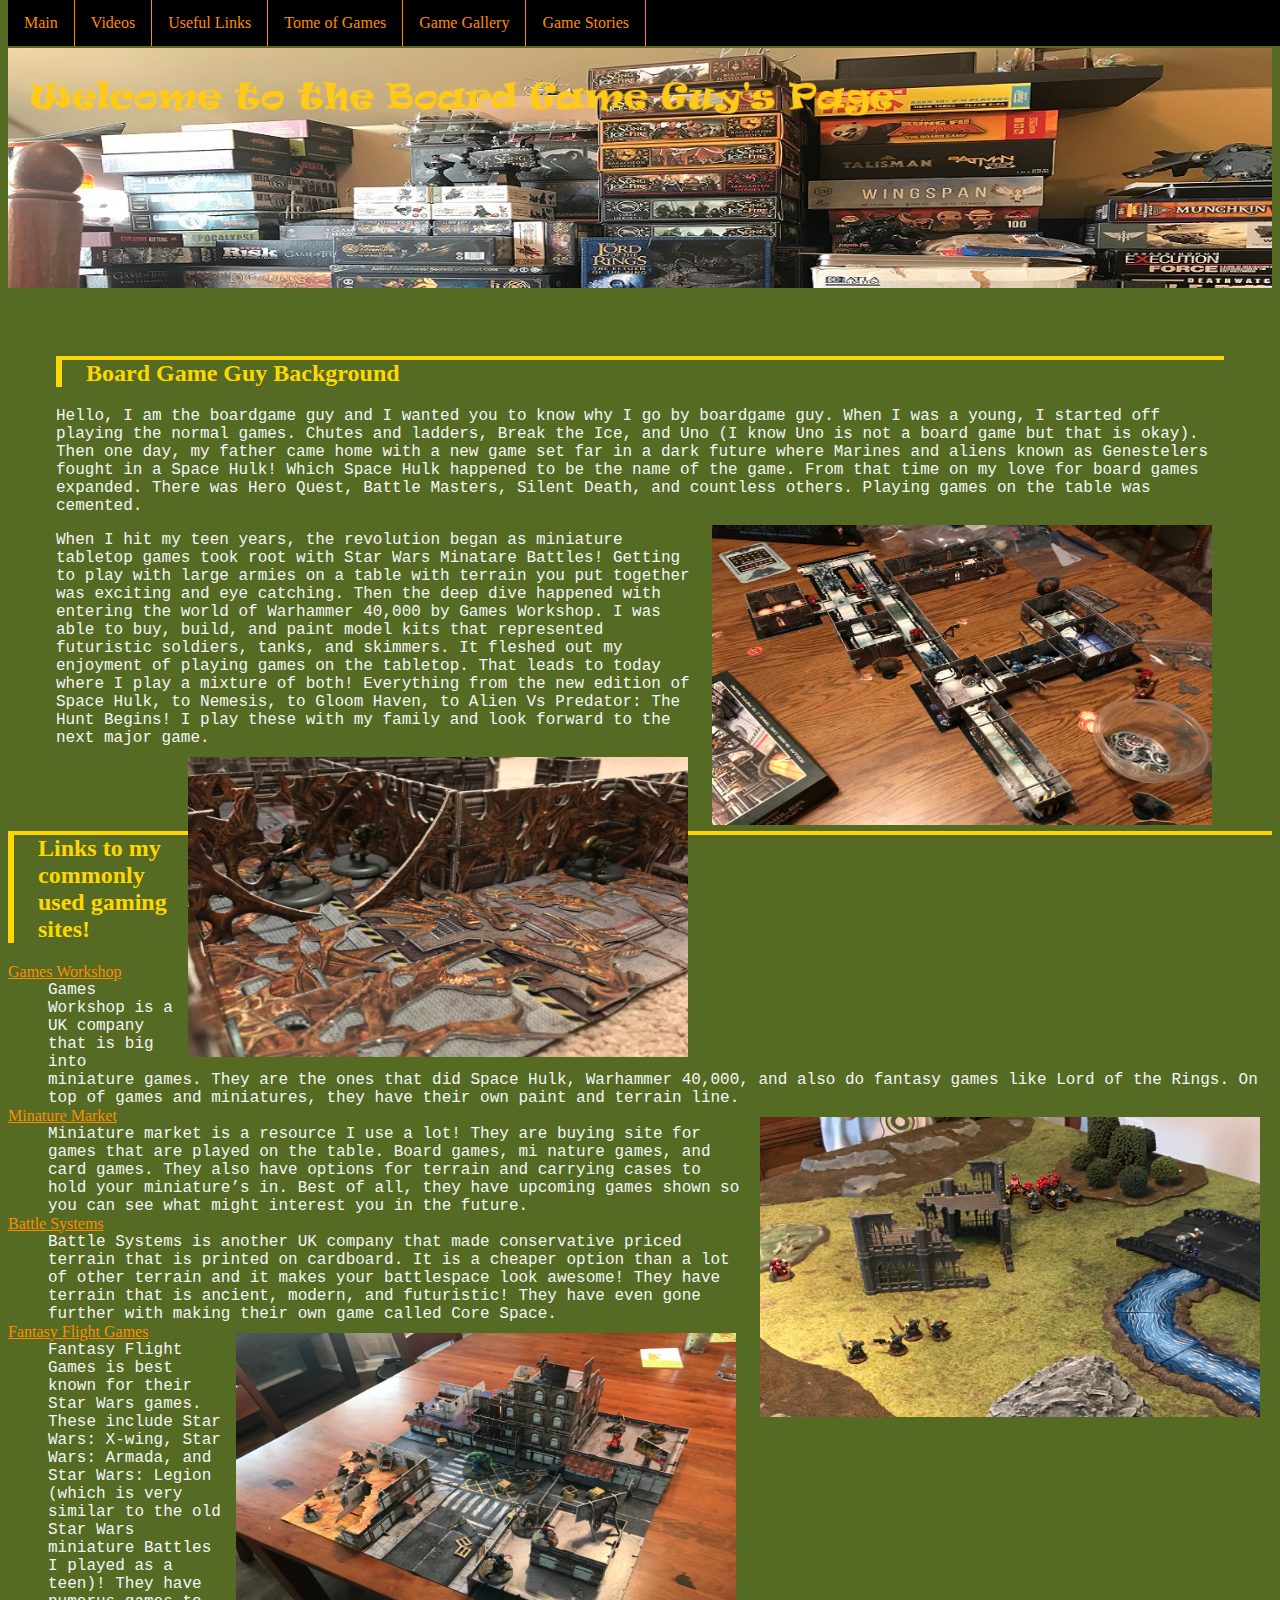
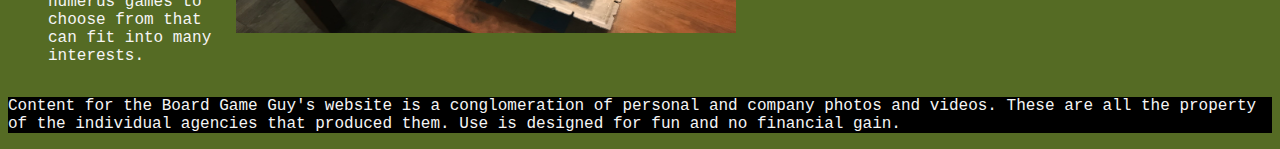
<file: index.html>
<!DOCTYPE html>
<!--
Date created: 30 September 2021
Last edited: 20 October 2021
Created By: Eric Zunno
Purpose: Built for assignments for Southwestern's Web programming
course. This includes setting up an index and creating a launch page. As well as
adding info about creater, links, and photos.
-->

<html>
  
<!--Title created for tab and set metadata to utf-8-->
<head>
<meta charset="utf-8">
  <title>The Board Game Guy</title>
  <meta name="viewport" content="width=device-width, intial-scale=1">

<link rel="stylesheet" href="https://boardgameguy.github.io/classProject/CSS/main style.css";>
</head>

<body>
<div id="cotainer">
<header>
<h1><img src="https://boardgameguy.github.io/classProject/Images/logoMain.png" alt="Welcome to the Board Game guy's page!"></h1>
</header>

<nav>
    <ul>
      <li><a href="index.html">Main</a></li>
      <li><a href="videopage.html">Videos</a></li>
      <li><a href="links.html">Useful Links</a></li> 
      <li><a href="tome.html">Tome of Games</a></li>
      <li><a href="gallery.html">Game Gallery</a></li>
      <li><a href="stories.html">Game Stories</a></li>
    </ul>
  </nav>

  
<main>
<h2>Board Game Guy Background</h2>
<!--Pargraphs about me and why I enjoy board games with photos.-->
<p>Hello, I am the boardgame guy and I wanted you to know why I go by boardgame guy. When I was a young,
I started off playing the normal games. Chutes and ladders, Break the Ice, and Uno (I know Uno is not a board
game but that is okay). Then one day, my father came home with a new game set far in a dark future where 
Marines and aliens known as Genestelers fought in a Space Hulk! Which Space Hulk happened to be the name 
of the game. From that time on my love for board games expanded. There was Hero Quest, Battle Masters, Silent
Death, and countless others. Playing games on the table was cemented.<br><img src="https://boardgameguy.github.io/classProject/Images/Space Hulk.JPG" alt="Space Hulk" width="500" height="300"></p>

<p>When I hit my teen years, the revolution began as miniature tabletop games took root with Star Wars
Minatare Battles! Getting to play with large armies on a table with terrain you put together was exciting and 
eye catching. Then the deep dive happened with entering the world of Warhammer 40,000 by Games Workshop. I 
was able to buy, build, and paint model kits that represented futuristic soldiers, tanks, and skimmers. It
fleshed out my enjoyment of playing games on the tabletop. That leads to today where I play a mixture of both! 
Everything from the new edition of Space Hulk, to Nemesis, to Gloom Haven, to Alien Vs Predator: The Hunt 
Begins! I play these with my family and look forward to the next major game.<br><img src="https://boardgameguy.github.io/classProject/Images/AVP.JPG" alt="AvP" width="500" height="300"></p>
</main>
  
<!--Header for link section-->
<h2>Links to my commonly used gaming sites!</h2>

<!--Discreptive list of links with some photos added-->
<dl>
<dt><a href="https://www.games-workshop.com">Games Workshop</a></dt>
<dd>Games Workshop is a UK company that is big into miniature games. They are the ones that did Space Hulk,
Warhammer 40,000, and also do fantasy games like Lord of the Rings. On top of games and miniatures, they have
their own paint and terrain line.<br><img src="https://boardgameguy.github.io/classProject/Images/Warhammer.JPG" alt="WarHammer 40,000" width="500" height="300"></dd>

<dt><a href="https://www.miniaturemarket.com">Minature Market</a><dt>
<dd>Miniature market is a resource I use a lot! They are buying site for games that are played on the table.
Board games, mi nature games, and card games. They also have options for terrain and carrying cases to hold
your miniature’s in. Best of all, they have upcoming games shown so you can see what might interest you in the 
future.</dd>

<dt><a href="https://battlesystems.co.uk">Battle Systems</a><dt>
<dd>Battle Systems is another UK company that made conservative priced terrain that is printed on cardboard.
It is a cheaper option than a lot of other terrain and it makes your battlespace look awesome! They have
terrain that is ancient, modern, and futuristic! They have even gone further with making their own game 
called Core Space.<br><img src="https://boardgameguy.github.io/classProject/Images/Crisis Protocal.JPG" alt="Battle Systems City Terrain" width="500" height="300"></dd>

<dt><a href="https://www.fantasyflightgames.com">Fantasy Flight Games</a><dt>
<dd>Fantasy Flight Games is best known for their Star Wars games. These include Star Wars: X-wing, 
Star Wars: Armada, and Star Wars: Legion (which is very similar to the old Star Wars miniature Battles I 
played as a teen)! They have numerus games to choose from that can fit into many interests.</dd>
</dl>
  </main>


<footer>

<p> Content for the Board Game Guy's website is a conglomeration of personal and company photos 
  and videos. These are all the property of the individual agencies that produced them. 
  Use is designed for fun and no financial gain.</p>
 
 </footer> 
  
  </div>
</body>  
</html>
</file>
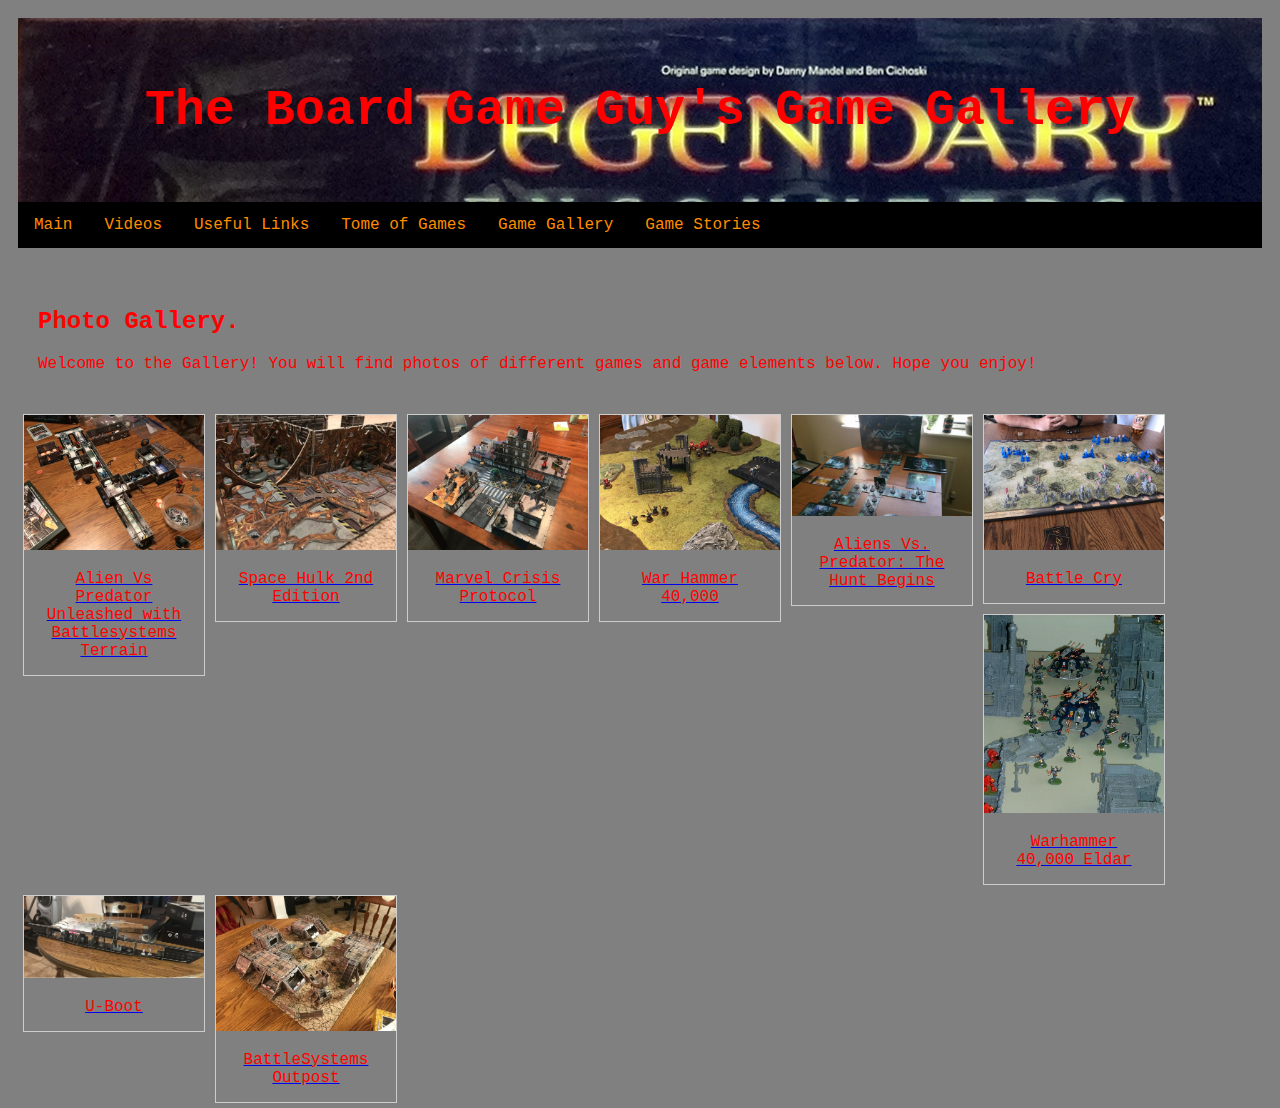
<file: gallery.html>
<!DOCTYPE html>
<!--
Date created: 28 October 2021
Last edited: 28 October 2021
Created By: Eric Zunno
Purpose: New page built for Southwestern web development course to show a text page-->

<html>
  
<!--Title created for tab and set metadata to utf-8-->
<head>
<meta charset="utf-8">
  <title>Game Gallery</title>
  <link rel="stylesheet" href="https://boardgameguy.github.io/classProject/CSS/gallery.css";>
</head>

<body>

<!--Title for header-->
<div class="header">
<h1>The Board Game Guy's Game Gallery</h1>
</div>


<!--links internal to this site-->
<div class="navbar">
  <a href="index.html">Main</a>
  <a href="videopage.html">Videos</a>
  <a href="links.html">Useful Links</a>
  <a href="tome.html">Tome of Games</a>
  <a href="gallery.html">Game Gallery</a>
  <a href="stories.html">Game Stories</a>
</div>

<div class="main">
 <div class="card">
<h2>Photo Gallery.</h2>
<p>Welcome to the Gallery! You will find photos of different games and game elements
below. Hope you enjoy!</p>
    </div>
</div>

<div class="gallery">
   <a target="_blank" href="https://boardgameguy.github.io/classProject/Images/Space Hulk.JPG">
      <img src="https://boardgameguy.github.io/classProject/Images/Space Hulk.JPG" alt="AvP" width="600" height="400">
  <div class="desc">Alien Vs Predator Unleashed with Battlesystems Terrain</div>
</div>
  
<div class="gallery">
   <a target="_blank" href="https://boardgameguy.github.io/classProject/Images/AVP.JPG">
      <img src="https://boardgameguy.github.io/classProject/Images/AVP.JPG" alt="Space Hulk" width="600" height="400">
  <div class="desc">Space Hulk 2nd Edition</div>
</div>

<div class="gallery">
   <a target="_blank" href="https://boardgameguy.github.io/classProject/Images/Crisis Protocal.JPG">
      <img src="https://boardgameguy.github.io/classProject/Images/Crisis Protocal.JPG" alt="Crisis Protocol" width="600" height="400">
  <div class="desc">Marvel Crisis Protocol</div>
</div>

<div class="gallery">
   <a target="_blank" href="https://boardgameguy.github.io/classProject/Images/Warhammer.JPG">
      <img src="https://boardgameguy.github.io/classProject/Images/Warhammer.JPG" alt="Warhammer" width="600" height="400">
  <div class="desc">War Hammer 40,000</div>
</div>
       
<div class="gallery">
   <a target="_blank" href="https://boardgameguy.github.io/classProject/Images/huntbegin.jpg">
      <img src="https://boardgameguy.github.io/classProject/Images/huntbegin.jpg" alt="The Hunt Begins" width="600" height="400">
  <div class="desc">Aliens Vs. Predator: The Hunt Begins</div>
</div>

<div class="gallery">
   <a target="_blank" href="https://boardgameguy.github.io/classProject/Images/bluegrey.JPG">
      <img src="https://boardgameguy.github.io/classProject/Images/bluegrey.JPG" alt="Battle Cry" width="600" height="400">
  <div class="desc">Battle Cry</div>
</div>

<div class="gallery">
   <a target="_blank" href="https://boardgameguy.github.io/classProject/Images/eldar.jpg">
      <img src="https://boardgameguy.github.io/classProject/Images/eldar.jpg" alt="Eldar" width="600" height="400">
  <div class="desc">Warhammer 40,000 Eldar</div>
</div>
  
<div class="gallery">
   <a target="_blank" href="https://boardgameguy.github.io/classProject/Images/uboot.jpg">
      <img src="https://boardgameguy.github.io/classProject/Images/uboot.jpg" alt="U-Boot" width="600" height="400">
  <div class="desc">U-Boot</div>
</div>
  
<div class="gallery">
   <a target="_blank" href="https://boardgameguy.github.io/classProject/Images/BattleSystems_outpost.JPG">
      <img src="https://boardgameguy.github.io/classProject/Images/BattleSystems_outpost.JPG" alt="BattleSystems outpost" width="600" height="400">
  <div class="desc">BattleSystems Outpost</div>
</div>
  
</body>
</html>
</file>
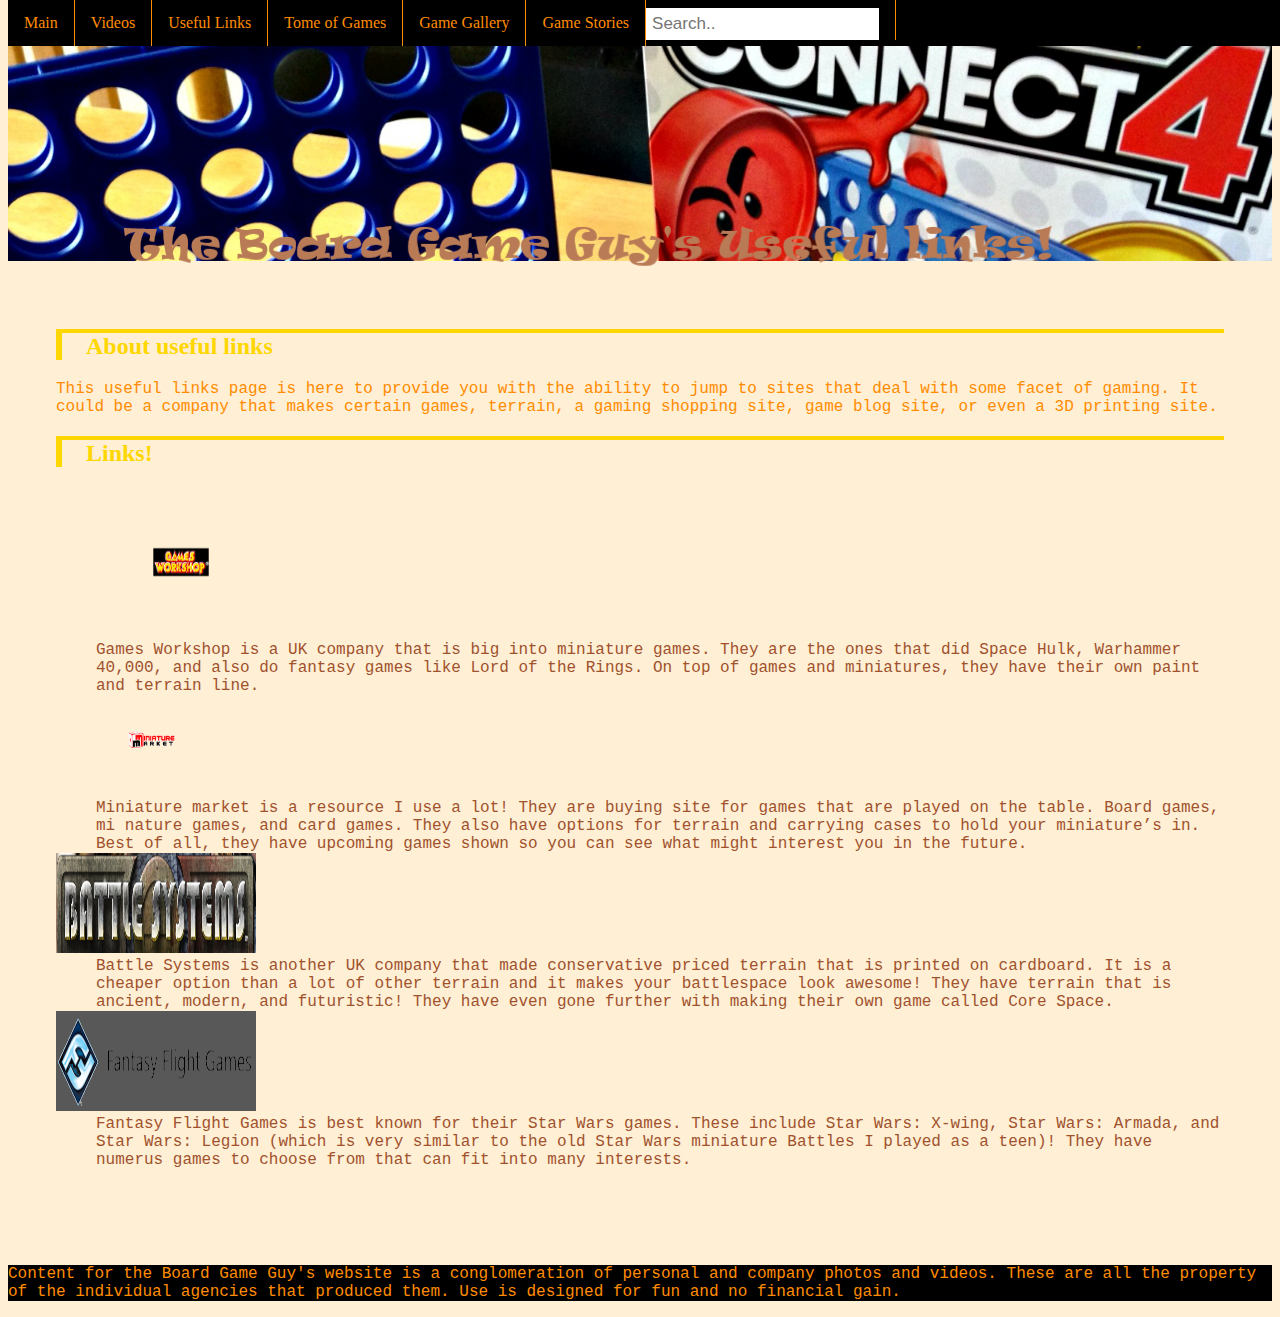
<file: links.html>
<!DOCTYPE html>
<!--
Date created: 27 September 2021
Last edited: 27 October 2021
Created By: Eric Zunno
Purpose: Built for assignments for Southwestern's Web programming
course. This is a links page to different sites that revolve around my hobby
-->

<html>
  
<!--Title created for tab and set metadata to utf-8-->
<head>
<meta charset="utf-8">
  <title>The Board Game Guy Useful Links</title>
  <meta name="viewport" content="width=device-width, intial-scale=1">
<link rel="stylesheet" href="https://boardgameguy.github.io/classProject/CSS/link.css";>
</head>

<body>
<div id="cotainer">
<header>
<h1><img src="https://boardgameguy.github.io/classProject/Images/logoLinks.png" alt="The Board Game guy's Useful Links!"></h1>
</header>

<nav>
    <ul>
      <li><a href="index.html">Main</a></li>
      <li><a href="videopage.html">Videos</a></li>
      <li><a href="links.html">Useful Links</a></li>
      <li><a href="tome.html">Tome of Games</a></li>
      <li><a href="gallery.html">Game Gallery</a></li>
      <li><a href="stories.html">Game Stories</a></li>
      <li><input type="text" placeholder="Search.." float:"right"></li>
    </ul>
  </nav>

<main>
<h2>About useful links</h2>
<!--Pargraph explaning the link page.-->
<p> This useful links page is here to provide you with the ability to jump to sites that
deal with some facet of gaming. It could be a company that makes certain games, terrain,
a gaming shopping site, game blog site, or even a 3D printing site.</p>

  
<!--Header for link section-->
<h2>Links!</h2>

<!--Discreptive list of links with some photos added-->
<dl>
<dt> <a href="https://www.games-workshop.com">
    <img alt="Games Workshop" src="https://boardgameguy.github.io/classProject/Images/gwlogo.png" width="250px" height="150px"></a></dt>
<dd>Games Workshop is a UK company that is big into miniature games. They are the ones that did Space Hulk,
Warhammer 40,000, and also do fantasy games like Lord of the Rings. On top of games and miniatures, they have
their own paint and terrain line.</dd>

<dt><a href="https://www.miniaturemarket.com">
    <img src="https://boardgameguy.github.io/classProject/Images/minMarlogo.png" width="200px" height="100px" alt="Minature Market link"></a><dt>
<dd>Miniature market is a resource I use a lot! They are buying site for games that are played on the table.
Board games, mi nature games, and card games. They also have options for terrain and carrying cases to hold
your miniature’s in. Best of all, they have upcoming games shown so you can see what might interest you in the 
future.</dd>

<dt><a href="https://battlesystems.co.uk">
    <img src="https://boardgameguy.github.io/classProject/Images/batSyslogo.png" width="200px" height="100px" alt="Battle Systems link"></a><dt>
<dd>Battle Systems is another UK company that made conservative priced terrain that is printed on cardboard.
It is a cheaper option than a lot of other terrain and it makes your battlespace look awesome! They have
terrain that is ancient, modern, and futuristic! They have even gone further with making their own game 
called Core Space.</dd>

<dt><a href="https://www.fantasyflightgames.com">
    <img src="https://boardgameguy.github.io/classProject/Images/fanFligam.png" width="200px" height="100px" alt="Fantacy Flight Games link"></a><dt>
<dd>Fantasy Flight Games is best known for their Star Wars games. These include Star Wars: X-wing, 
Star Wars: Armada, and Star Wars: Legion (which is very similar to the old Star Wars miniature Battles I 
played as a teen)! They have numerus games to choose from that can fit into many interests.</dd>
</dl>
  </main>


<footer>

<p> Content for the Board Game Guy's website is a conglomeration of personal and company photos 
  and videos. These are all the property of the individual agencies that produced them. 
  Use is designed for fun and no financial gain.</p>
 
 </footer> 
  
  </div>
</body>  
</html>
</file>
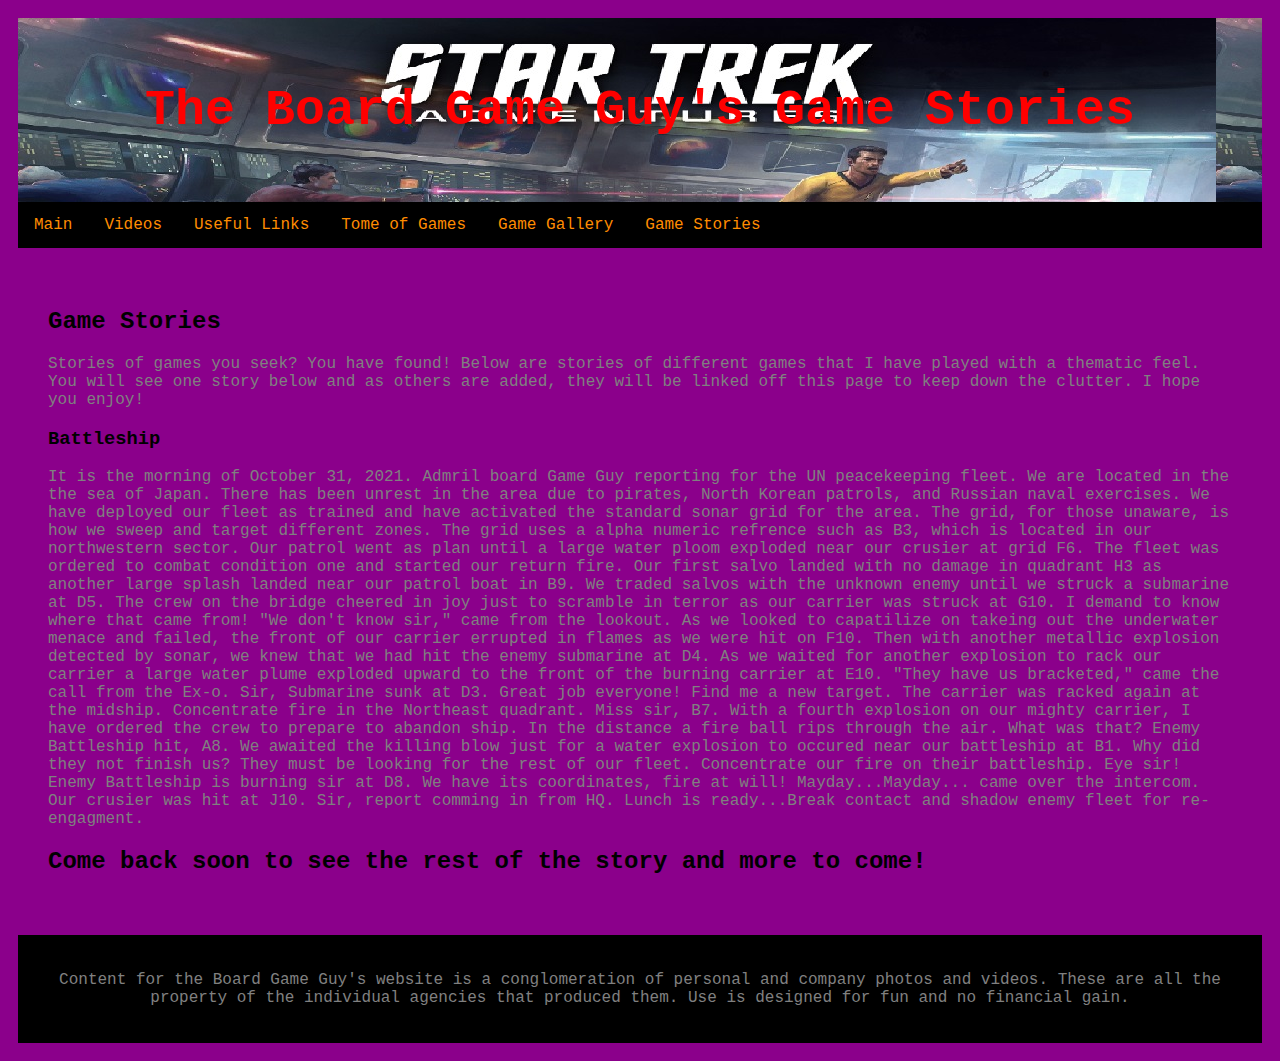
<file: stories.html>
<!DOCTYPE html>
<!--
Date created: 31 October 2021
Last edited: 31 October 2021
Created By: Eric Zunno
Purpose: New page built for Southwestern web development course additional page requirement-->

<html>
  
<!--Title created for tab and set metadata to utf-8-->
<head>
<meta charset="utf-8">
  <title>Game Stories</title>
  <link rel="stylesheet" href="https://boardgameguy.github.io/classProject/CSS/stories.css";>
</head>

<body>

<!--Title for header-->
<div class="header">
<h1>The Board Game Guy's Game Stories</h1>
</div>


<!--links internal to this site-->
<div class="navbar">
  <a href="index.html">Main</a>
  <a href="videopage.html">Videos</a>
  <a href="links.html">Useful Links</a>
  <a href="tome.html">Tome of Games</a>
  <a href="gallery.html">Game Gallery</a>
  <a href="stories.html">Game Stories</a>
</div>



<div class="main">
 <div class="card">
<h2>Game Stories</h2>
<p>Stories of games you seek? You have found! Below are stories of different games that I
have played with a thematic feel. You will see one story below and as others are added, they
will be linked off this page to keep down the clutter. I hope you enjoy!</p>

<h3>Battleship</h3>
<p>It is the morning of October 31, 2021. Admril board Game Guy reporting for the UN peacekeeping fleet.
We are located in the the sea of Japan. There has been unrest in the area due to pirates,
North Korean patrols, and Russian naval exercises. We have deployed our fleet as trained
and have activated the standard sonar grid for the area. The grid, for those unaware, is how
we sweep and target different zones. The grid uses a alpha numeric refrence such as B3, which
is located in our northwestern sector. Our patrol went as plan until a large water ploom
exploded near our crusier at grid F6. The fleet was ordered to combat condition one and 
started our return fire. Our first salvo landed with no damage in quadrant H3 as another large 
splash landed near our patrol boat in B9. We traded salvos with the unknown enemy until we
struck a submarine at D5. The crew on the bridge cheered in joy just to scramble in terror as
our carrier was struck at G10. I demand to know where that came from! "We don't know sir," 
came from the lookout. As we looked to capatilize on takeing out the underwater menace and failed,
the front of our carrier errupted in flames as we were hit on F10. Then with another metallic
explosion detected by sonar, we knew that we had hit the enemy submarine at D4. As we waited for
another explosion to rack our carrier a large water plume exploded upward to the front of the 
burning carrier at E10. "They have us bracketed," came the call from the Ex-o. Sir, Submarine
sunk at D3. Great job everyone! Find me a new target. The carrier was racked again at the 
midship. Concentrate fire in the Northeast quadrant. Miss sir, B7. With a fourth explosion 
on our mighty carrier, I have ordered the crew to prepare to abandon ship. In the distance a 
fire ball rips through the air. What was that? Enemy Battleship hit, A8. We awaited the killing 
blow just for a water explosion to occured near our battleship at B1. Why did they not finish us?
They must be looking for the rest of our fleet. Concentrate our fire on their battleship. Eye sir!
Enemy Battleship is burning sir at D8. We have its coordinates, fire at will! Mayday...Mayday...
came over the intercom. Our crusier was hit at J10. Sir, report comming in from HQ. 
Lunch is ready...Break contact and shadow enemy fleet for re-engagment.</p>

<h2>Come back soon to see the rest of the story and more to come!</h2>
    </div>
</div>

<!--Footer-->
<div class="footer">
  <p>Content for the Board Game Guy's website is a conglomeration of personal and company photos 
  and videos. These are all the property of the individual agencies that produced them. 
  Use is designed for fun and no financial gain.</p>
</div>

</body>
</html>
</file>
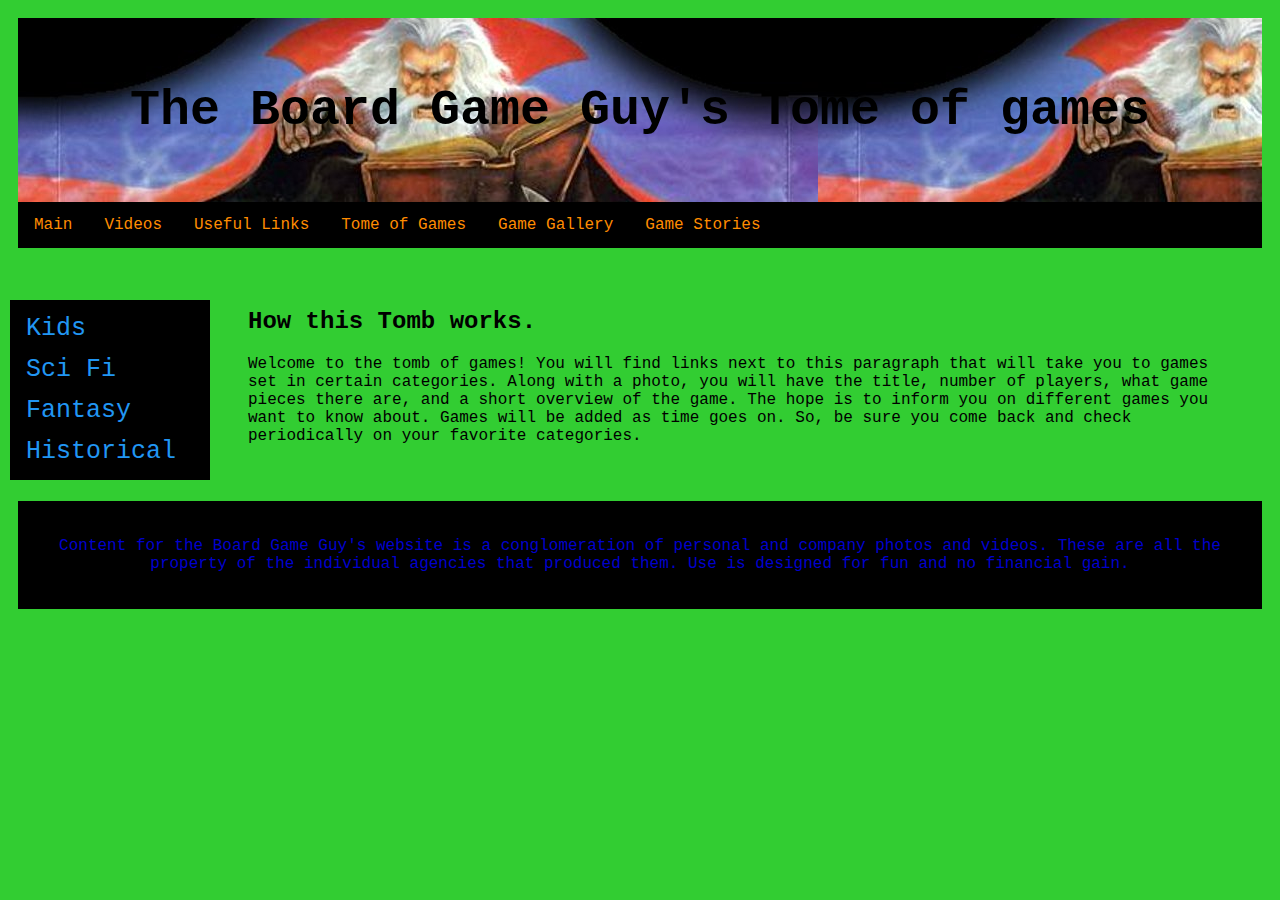
<file: tome.html>
<!DOCTYPE html>
<!--
Date created: 28 October 2021
Last edited: 28 October 2021
Created By: Eric Zunno
Purpose: New page built for Southwestern web development course to show a text page-->

<html>
  
<!--Title created for tab and set metadata to utf-8-->
<head>
<meta charset="utf-8">
  <title>Tome of Games</title>
  <link rel="stylesheet" href="https://boardgameguy.github.io/classProject/CSS/tome.css";>
</head>

<body>

<!--Title for header-->
<div class="header">
<h1>The Board Game Guy's Tome of games</h1>
</div>


<!--links internal to this site-->
<div class="navbar">
  <a href="index.html">Main</a>
  <a href="videopage.html">Videos</a>
  <a href="links.html">Useful Links</a>
  <a href="tome.html">Tome of Games</a>
  <a href="gallery.html">Game Gallery</a>
  <a href="stories.html">Game Stories</a>
</div>

<!--side navigation links to catgory pages-->
<div class="sidenav">
  <a href="tome_kids.html">Kids</a>
  <a href="tome_Scifi.html">Sci Fi</a>
  <a href="tome_fantasy.html">Fantasy</a>
  <a href="tome_history.html">Historical</a>
</div>

<div class="main">
 <div class="card">
<h2>How this Tomb works.</h2>
<p>Welcome to the tomb of games! You will find links next to this paragraph that will take you 
to games set in certain categories. Along with a photo, you will have the title, number of 
players, what game pieces there are, and a short overview of the game. The hope is to inform
you on different games you want to know about. Games will be added as time goes on. So, be
sure you come back and check periodically on your favorite categories.<p>
    </div>
</div>

<!--Footer-->
<div class="footer">
  <p>Content for the Board Game Guy's website is a conglomeration of personal and company photos 
  and videos. These are all the property of the individual agencies that produced them. 
  Use is designed for fun and no financial gain.</p>
</div>

</body>
</html>
</file>
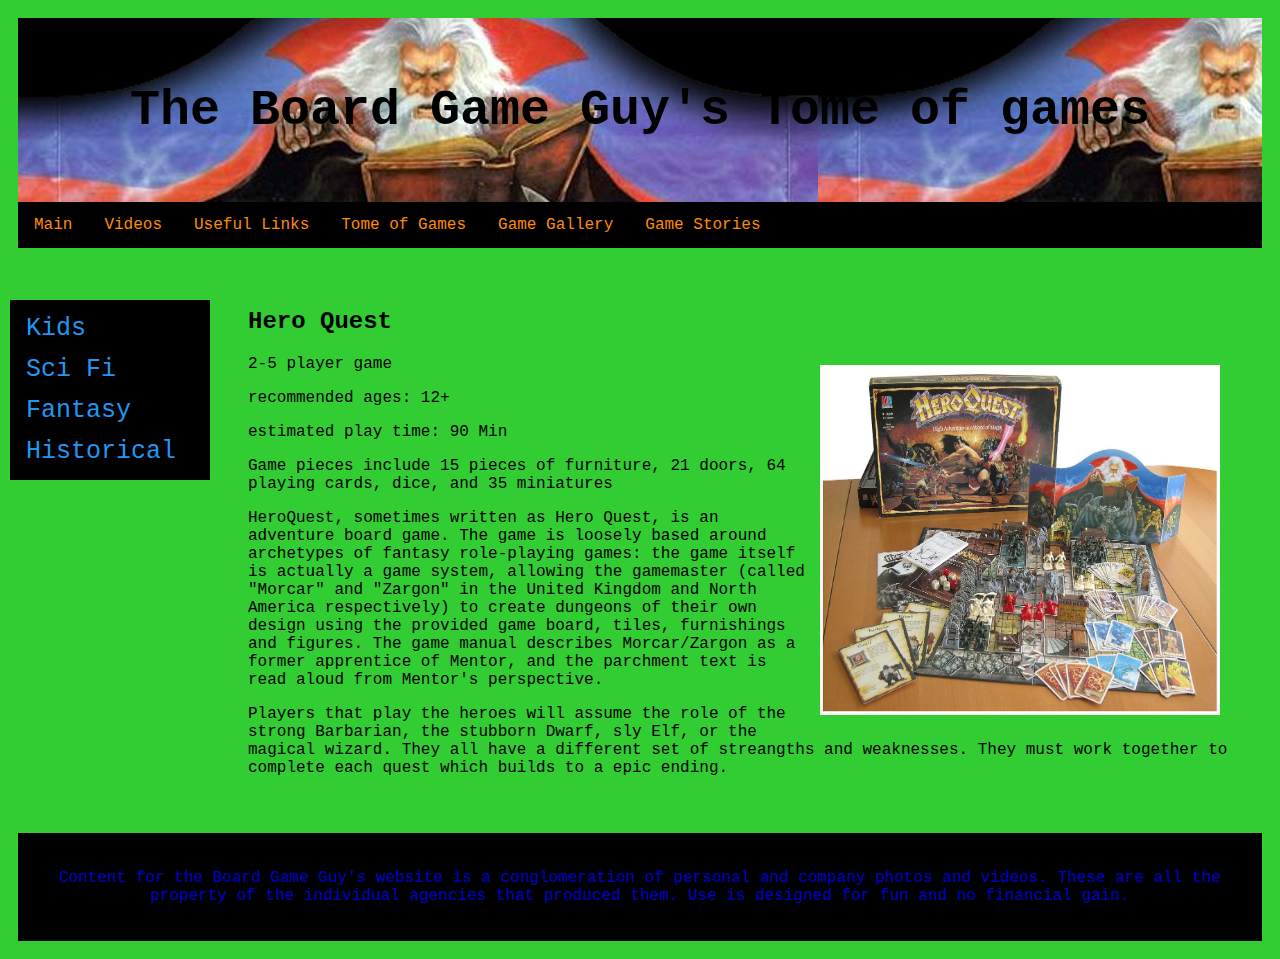
<file: tome_fantasy.html>
<!DOCTYPE html>
<!--
Date created: 28 October 2021
Last edited: 28 October 2021
Created By: Eric Zunno
Purpose: New page built for Southwestern web development course to show a text page-->

<html>
  
<!--Title created for tab and set metadata to utf-8-->
<head>
<meta charset="utf-8">
  <title>Tome of Games</title>
  <link rel="stylesheet" href="https://boardgameguy.github.io/classProject/CSS/tome.css";>
</head>

<body>

<!--Title for header-->
<div class="header">
<h1>The Board Game Guy's Tome of games</h1>
</div>


<!--links internal to this site-->
<div class="navbar">
  <a href="index.html">Main</a>
  <a href="videopage.html">Videos</a>
  <a href="links.html">Useful Links</a>
  <a href="tome.html">Tome of Games</a>
  <a href="gallery.html">Game Gallery</a>
  <a href="stories.html">Game Stories</a>
</div>

<!--side navigation links to catgory pages-->
<div class="sidenav">
  <a href="tome_kids.html">Kids</a>
  <a href="tome_Scifi.html">Sci Fi</a>
  <a href="tome_fantasy.html">Fantasy</a>
  <a href="tome_history.html">Historical</a>
</div>

<div class="main">
 <div class="card">
<h2>Hero Quest</h2>
<p><img src="https://boardgameguy.github.io/classProject/Images/hero.jpg" alt="Hero Quest" width="400" height="350"></p> 
<p>2-5 player game</p>
<p>recommended ages: 12+</p>
<p>estimated play time: 90 Min</p>
<p>Game pieces include 15 pieces of furniture, 21 doors, 64 playing cards, dice, and 35 miniatures</p>
<p>HeroQuest, sometimes written as Hero Quest, is an adventure board game. The game is loosely based around archetypes of 
fantasy role-playing games: the game itself is actually a game system, allowing the gamemaster 
(called "Morcar" and "Zargon" in the United Kingdom and North America respectively) to create dungeons 
of their own design using the provided game board, tiles, furnishings and figures. The game manual 
describes Morcar/Zargon as a former apprentice of Mentor, and the parchment text is read aloud from 
Mentor's perspective.</p>

<p>Players that play the heroes will assume the role of the strong Barbarian, the stubborn Dwarf, sly Elf, or the magical
wizard. They all have a different set of streangths and weaknesses. They must work together to complete each quest which
builds to a epic ending.</p>
    </div>
</div>

<!--Footer-->
<div class="footer">
  <p>Content for the Board Game Guy's website is a conglomeration of personal and company photos 
  and videos. These are all the property of the individual agencies that produced them. 
  Use is designed for fun and no financial gain.</p>
</div>

</body>
</html>
</file>
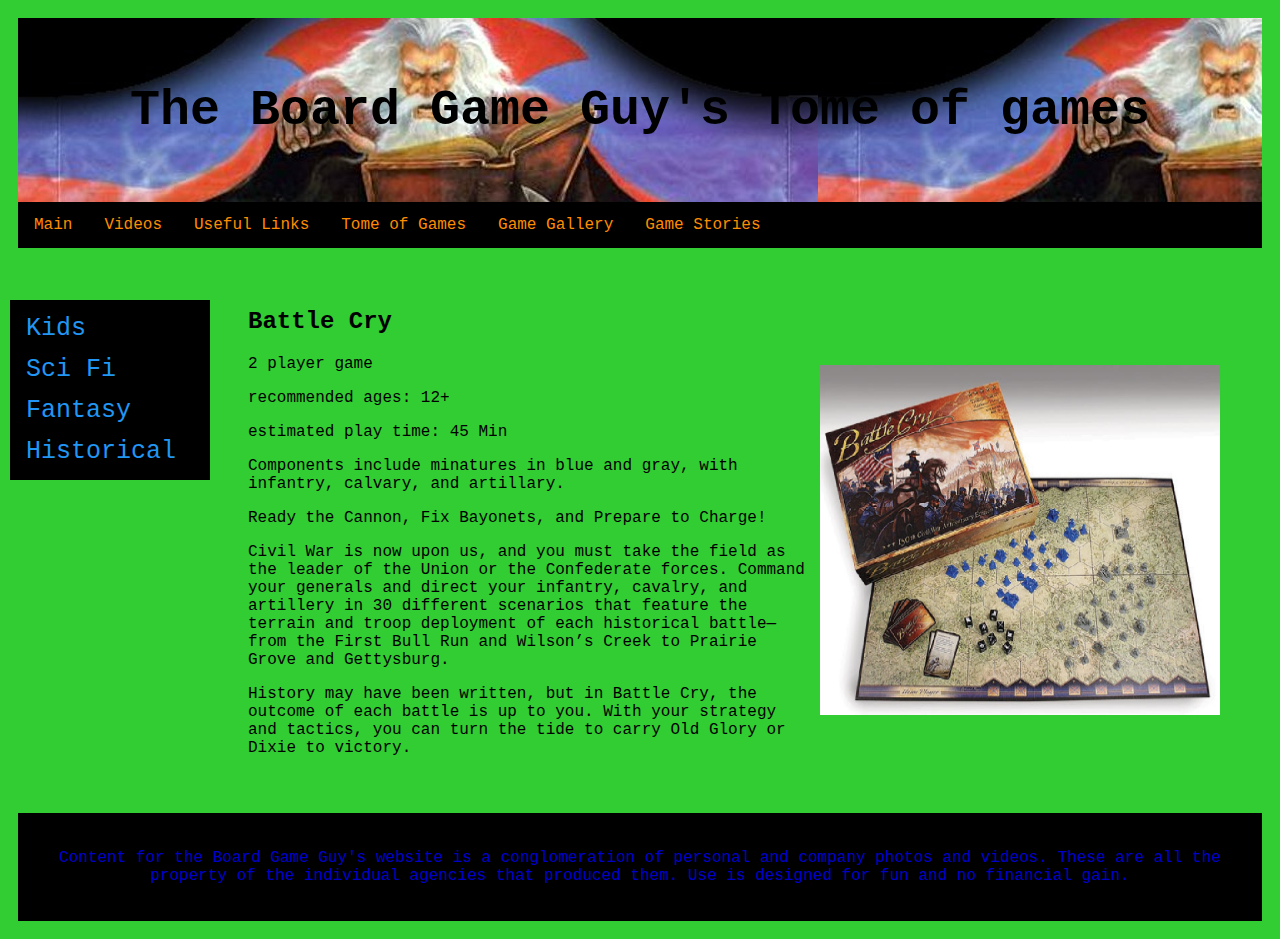
<file: tome_history.html>
<!DOCTYPE html>
<!--
Date created: 28 October 2021
Last edited: 28 October 2021
Created By: Eric Zunno
Purpose: New page built for Southwestern web development course to show a text page-->

<html>
  
<!--Title created for tab and set metadata to utf-8-->
<head>
<meta charset="utf-8">
  <title>Tome of Games</title>
  <link rel="stylesheet" href="https://boardgameguy.github.io/classProject/CSS/tome.css";>
</head>

<body>

<!--Title for header-->
<div class="header">
<h1>The Board Game Guy's Tome of games</h1>
</div>


<!--links internal to this site-->
<div class="navbar">
  <a href="index.html">Main</a>
  <a href="videopage.html">Videos</a>
  <a href="links.html">Useful Links</a>
  <a href="tome.html">Tome of Games</a>
  <a href="gallery.html">Game Gallery</a>
  <a href="stories.html">Game Stories</a>
</div>

<!--side navigation links to catgory pages-->
<div class="sidenav">
  <a href="tome_kids.html">Kids</a>
  <a href="tome_Scifi.html">Sci Fi</a>
  <a href="tome_fantasy.html">Fantasy</a>
  <a href="tome_history.html">Historical</a>
</div>

<div class="main">
 <div class="card">
<h2>Battle Cry</h2>
<p><img src="https://boardgameguy.github.io/classProject/Images/battleCry.jpg" alt="Battle Cry" width="400" height="350"></p> 
<p>2 player game</p>
<p>recommended ages: 12+</p>
<p>estimated play time: 45 Min</p>
<p>Components include minatures in blue and gray, with infantry, calvary, and artillary.
<p>Ready the Cannon, Fix Bayonets, and Prepare to Charge!</p>

<p>Civil War is now upon us, and you must take the field as the leader of the Union or 
the Confederate forces. Command your generals and direct your infantry, cavalry, and 
artillery in 30 different scenarios that feature the terrain and troop deployment of each 
historical battle—from the First Bull Run and Wilson’s Creek to Prairie Grove and 
Gettysburg.</p>

<p>History may have been written, but in Battle Cry, the outcome of each battle is up 
to you. With your strategy and tactics, you can turn the tide to carry Old Glory or 
Dixie to victory.</p>
    </div>
</div>

<!--Footer-->
<div class="footer">
  <p>Content for the Board Game Guy's website is a conglomeration of personal and company photos 
  and videos. These are all the property of the individual agencies that produced them. 
  Use is designed for fun and no financial gain.</p>
</div>

</body>
</html>
</file>
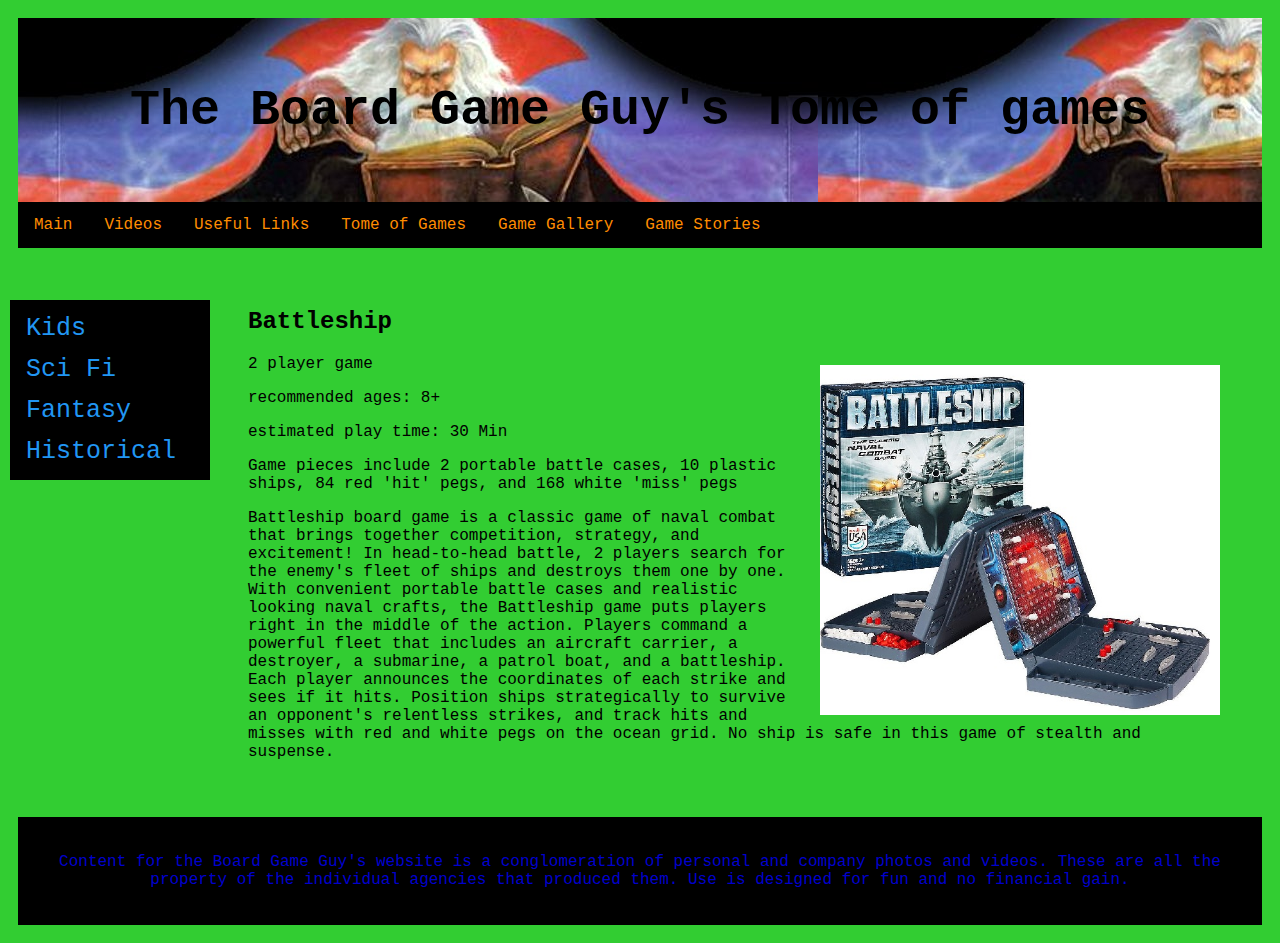
<file: tome_kids.html>
<!DOCTYPE html>
<!--
Date created: 28 October 2021
Last edited: 28 October 2021
Created By: Eric Zunno
Purpose: New page built for Southwestern web development course to show a text page-->

<html>
  
<!--Title created for tab and set metadata to utf-8-->
<head>
<meta charset="utf-8">
  <title>Tome of Games</title>
  <link rel="stylesheet" href="https://boardgameguy.github.io/classProject/CSS/tome.css";>
</head>

<body>

<!--Title for header-->
<div class="header">
<h1>The Board Game Guy's Tome of games</h1>
</div>


<!--links internal to this site-->
<div class="navbar">
  <a href="index.html">Main</a>
  <a href="videopage.html">Videos</a>
  <a href="links.html">Useful Links</a>
  <a href="tome.html">Tome of Games</a>
  <a href="gallery.html">Game Gallery</a>
  <a href="stories.html">Game Stories</a>
</div>

<!--side navigation links to catgory pages-->
<div class="sidenav">
  <a href="tome_kids.html">Kids</a>
  <a href="tome_Scifi.html">Sci Fi</a>
  <a href="tome_fantasy.html">Fantasy</a>
  <a href="tome_history.html">Historical</a>
</div>

<div class="main">
 <div class="card">
<h2>Battleship</h2>
<p><img src="https://boardgameguy.github.io/classProject/Images/battleship.jpg" alt="Battleship" width="400" height="350"></p> 
<p>2 player game</p>
<p>recommended ages: 8+</p>
<p>estimated play time: 30 Min</p>
<p>Game pieces include 2 portable battle cases, 10 plastic ships, 84 red 'hit' pegs, 
 and 168 white 'miss' pegs</p>
<p>Battleship board game is a classic game of naval combat that brings together
  competition, strategy, and excitement! In head-to-head battle, 2 players search for 
  the enemy's fleet of ships and destroys them one by one. With convenient portable 
  battle cases and realistic looking naval crafts, the Battleship game puts players 
  right in the middle of the action. Players command a powerful fleet that includes an
  aircraft carrier, a destroyer, a submarine, a patrol boat, and a battleship. Each player
  announces the coordinates of each strike and sees if it hits. Position ships 
  strategically to survive an opponent's relentless strikes, and track hits and misses 
  with red and white pegs on the ocean grid. No ship is safe in this game of stealth 
  and suspense.</p>
    </div>
</div>

<!--Footer-->
<div class="footer">
  <p>Content for the Board Game Guy's website is a conglomeration of personal and company photos 
  and videos. These are all the property of the individual agencies that produced them. 
  Use is designed for fun and no financial gain.</p>
</div>

</body>
</html>
</file>
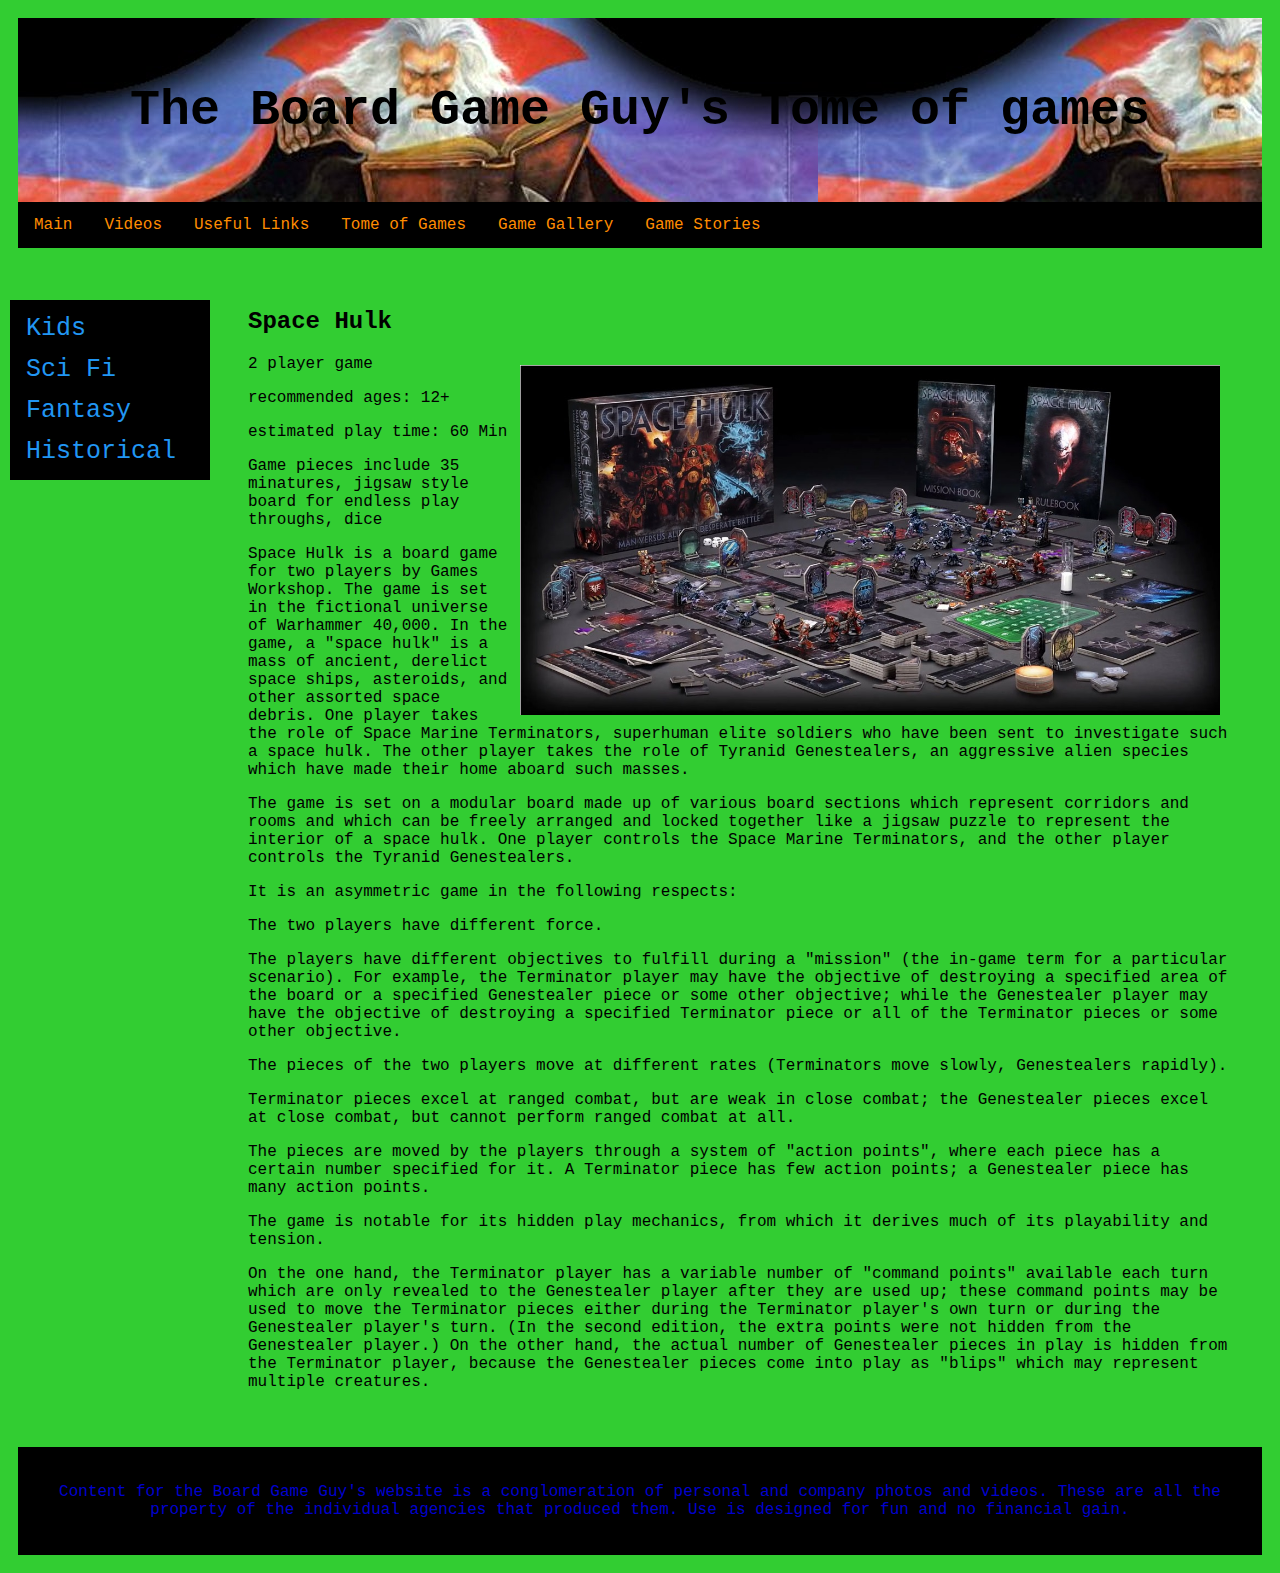
<file: tome_Scifi.html>
<!DOCTYPE html>
<!--
Date created: 28 October 2021
Last edited: 28 October 2021
Created By: Eric Zunno
Purpose: New page built for Southwestern web development course to show a text page-->

<html>
  
<!--Title created for tab and set metadata to utf-8-->
<head>
<meta charset="utf-8">
  <title>Tome of Games</title>
  <link rel="stylesheet" href="https://boardgameguy.github.io/classProject/CSS/tome.css";>
</head>

<body>

<!--Title for header-->
<div class="header">
<h1>The Board Game Guy's Tome of games</h1>
</div>


<!--links internal to this site-->
<div class="navbar">
  <a href="index.html">Main</a>
  <a href="videopage.html">Videos</a>
  <a href="links.html">Useful Links</a>
  <a href="tome.html">Tome of Games</a>
  <a href="gallery.html">Game Gallery</a>
  <a href="stories.html">Game Stories</a>
</div>

<!--side navigation links to catgory pages-->
<div class="sidenav">
  <a href="tome_kids.html">Kids</a>
  <a href="tome_Scifi.html">Sci Fi</a>
  <a href="tome_fantasy.html">Fantasy</a>
  <a href="tome_history.html">Historical</a>
</div>

<div class="main">
 <div class="card">
<h2>Space Hulk</h2>
<p><img src="https://boardgameguy.github.io/classProject/Images/spacehulk.jpg" alt="Space Hulk" width="700" height="350"></p> 
<p>2 player game</p>
<p>recommended ages: 12+</p>
<p>estimated play time: 60 Min</p>
<p>Game pieces include 35 minatures, jigsaw style board for endless play throughs, dice</p>
<p>Space Hulk is a board game for two players by Games Workshop.  The game is set in the 
fictional universe of Warhammer 40,000. In the game, a "space hulk" is a mass of ancient, 
derelict space ships, asteroids, and other assorted space debris. One player takes the 
role of Space Marine Terminators, superhuman elite soldiers who have been sent to 
investigate such a space hulk. The other player takes the role of Tyranid Genestealers, 
an aggressive alien species which have made their home aboard such masses.</p>
<p>The game is set on a modular board made up of various board sections which represent 
   corridors and rooms and which can be freely arranged and locked together like a 
   jigsaw puzzle to represent the interior of a space hulk. One player controls the 
  Space Marine Terminators, and the other player controls the Tyranid Genestealers.</p>

   <p>It is an asymmetric game in the following respects:</p>

   <p>The two players have different force.</p>
   
   <p>The players have different objectives to fulfill during a "mission" (the in-game term 
   for a particular scenario). For example, the Terminator player may have the objective of 
   destroying a specified area of the board or a specified Genestealer piece or some other 
   objective; while the Genestealer player may have the objective of destroying a 
   specified Terminator piece or all of the Terminator pieces or some other objective.</p>
   
   <p>The pieces of the two players move at different rates (Terminators move slowly, 
   Genestealers rapidly).</p>
   
   <p>Terminator pieces excel at ranged combat, but are weak in close combat; the Genestealer 
   pieces excel at close combat, but cannot perform ranged combat at all.</p>
   
   <p>The pieces are moved by the players through a system of "action points", where each 
   piece has a certain number specified for it. A Terminator piece has few action points; 
   a Genestealer piece has many action points.</p>

   <p>The game is notable for its hidden play mechanics, from which it derives much of its 
   playability and tension.</p>

   <p>On the one hand, the Terminator player has a variable number of "command points" 
   available each turn which are only revealed to the Genestealer player after they are 
   used up; these command points may be used to move the Terminator pieces either during 
   the Terminator player's own turn or during the Genestealer player's turn. (In the 
   second edition, the extra points were not hidden from the Genestealer player.) On the 
   other hand, the actual number of Genestealer pieces in play is hidden from the 
   Terminator player, because the Genestealer pieces come into play as "blips" which may 
   represent multiple creatures.</p>
    </div>
</div>

<!--Footer-->
<div class="footer">
  <p>Content for the Board Game Guy's website is a conglomeration of personal and company photos 
  and videos. These are all the property of the individual agencies that produced them. 
  Use is designed for fun and no financial gain.</p>
</div>

</body>
</html>
</file>
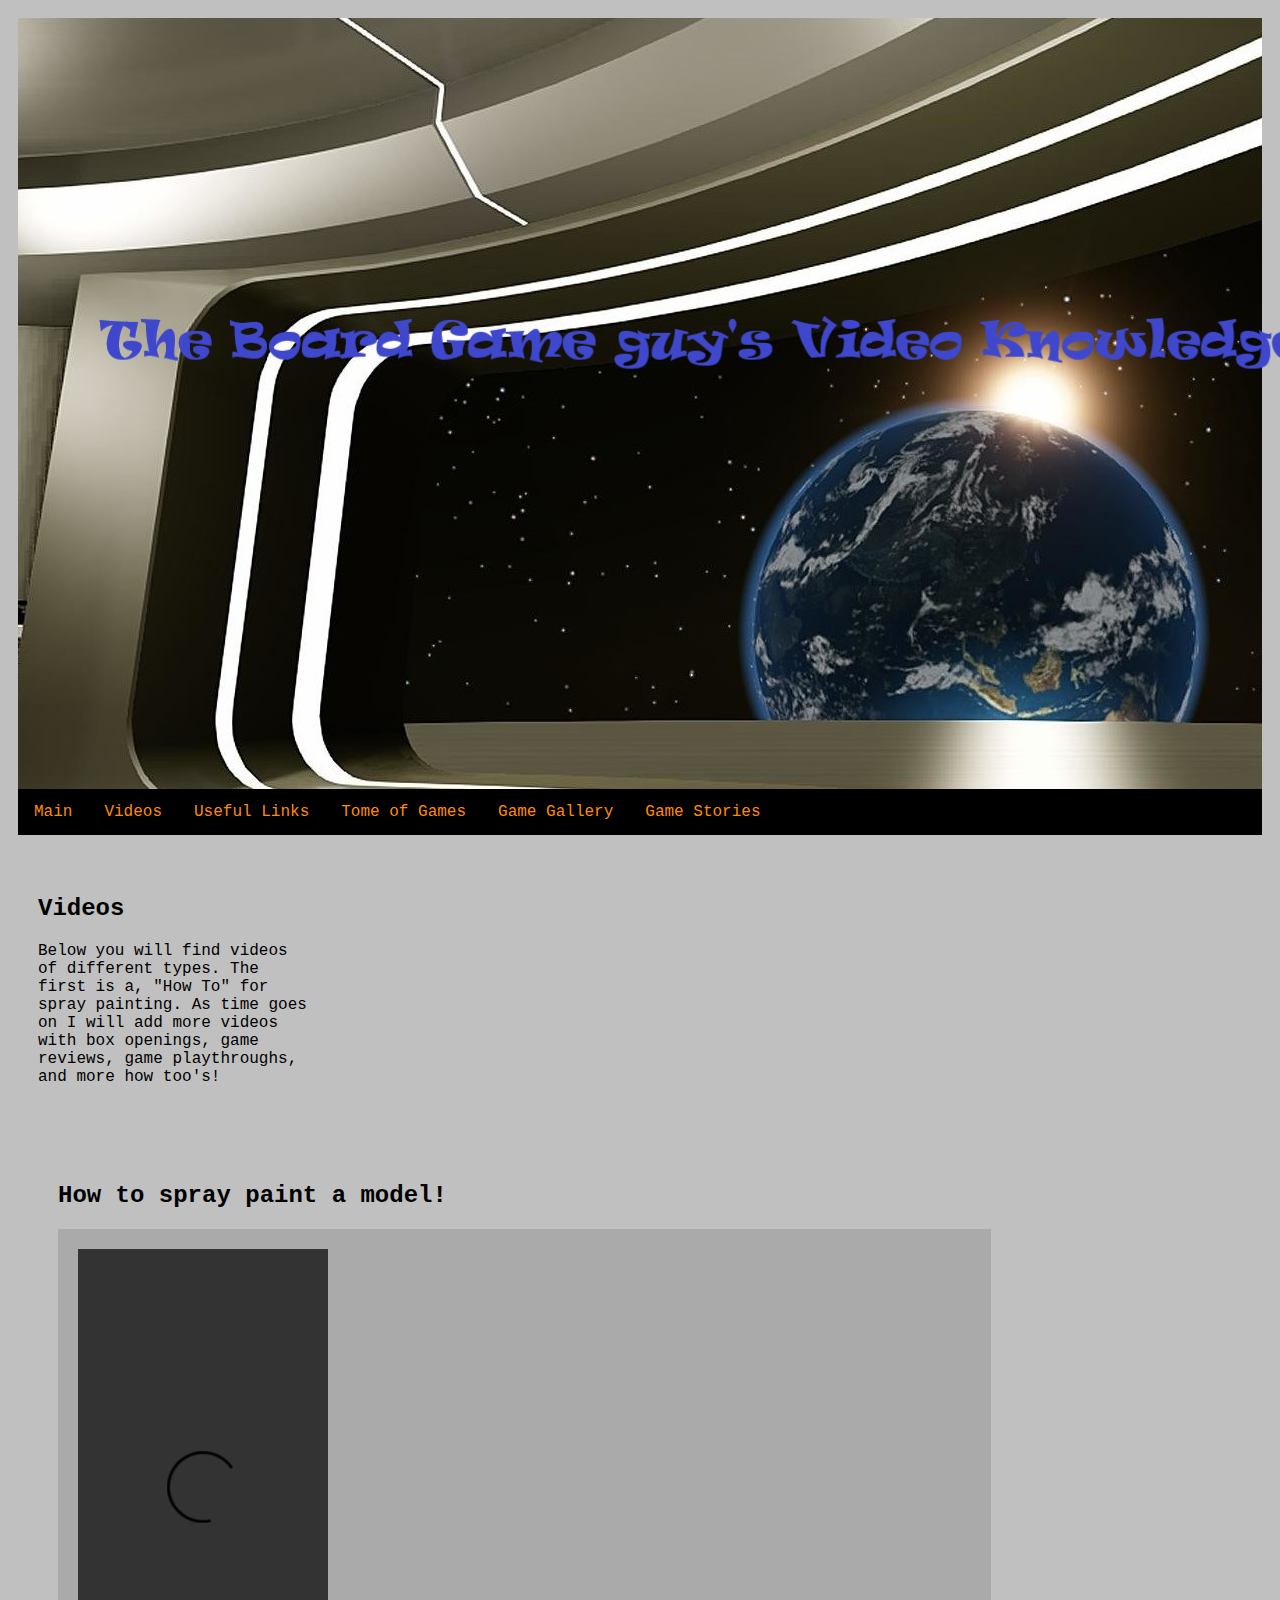
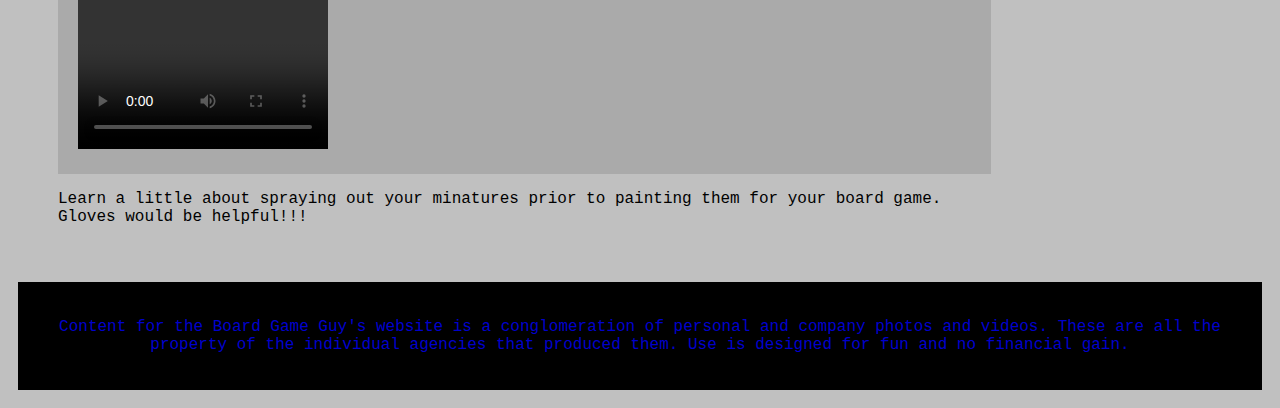
<file: videopage.html>
<!DOCTYPE html>
<!--
Date created: 20 October 2021
Last edited: 26 October 2021
Created By: Eric Zunno
Purpose: New page built for Southwestern web development course to show multimedia
on a seperate page linked to the main page.
-->

<html>
  
<!--Title created for tab and set metadata to utf-8-->
<head>
<meta charset="utf-8">
  <title>Video Knowledge</title>
  <link rel="stylesheet" href="https://boardgameguy.github.io/classProject/CSS/video.css">
 
</head>

<body>
<div class="header">
   <h1><img src="https://boardgameguy.github.io/classProject/Images/logoVideo.png" alt="The Board Game guy's video knowledge!"></h1>
</div>

<div class="navbar">
  <a href="index.html">Main</a>
  <a href="videopage.html">Videos</a>
  <a href="links.html">Useful Links</a>
  <a href="tome.html">Tome of Games</a>
  <a href="gallery.html">Game Gallery</a>
  <a href="stories.html">Game Stories</a>
</div>

<div class="row">
  <div class="leftcolumn">
    <div class="card">
      <h2>Videos</h2>
      <p>Below you will find videos of different types. The first is a, "How To" for spray painting. 
As time goes on I will add more videos with box openings, game reviews, game playthroughs, and
more how too's!</p>
    </div>
  </div>
  <div class="rightcolumn">
    <div class="card">
      <h2>How to spray paint a model!</h2>
      <div class="video">
      <video src="https://boardgameguy.github.io/classProject/Video/spraytutorial.mp4" controls> Sorry, your browser doesn't support HTML5 video.</video>
    </div>
      <p>Learn a little about spraying out your minatures prior to painting them for your 
board game. Gloves would be helpful!!!</p>
    </div>    
   </div>
</div>

<div class="footer">
  <p>Content for the Board Game Guy's website is a conglomeration of personal and company photos 
  and videos. These are all the property of the individual agencies that produced them. 
  Use is designed for fun and no financial gain.</p>
</div>

</body>
</html>
</file>
